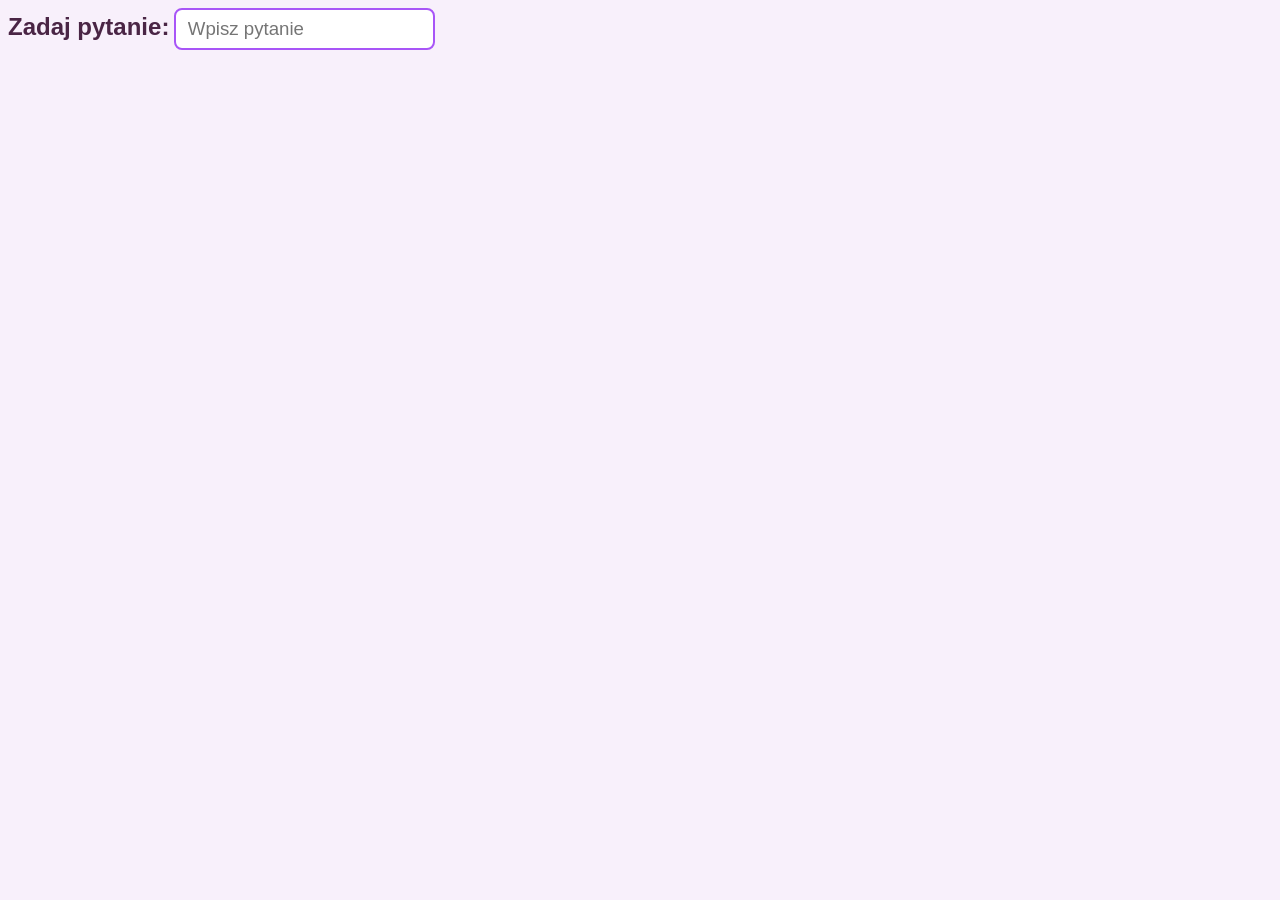
<file: Website_exercises/first_website.html>
<!-- 🇵🇱 Stwórz statyczną stronę z formularzem do zadawania pytań: jedno pole tekstowe, przycisk „Wyślij” i miejsce na
odpowiedź. Na razie bez logiki, tylko czysty HTML. -->

<!DOCTYPE html>
<html lang="pl">
    <head>
        <meta charset="utf-8">
        <title> Moja pierwsza strona</title>
        <link rel="stylesheet" href="first_website_style.css">
    </head>

<form>
    <label for="question">Zadaj pytanie:</label>
    <input type="text" id="question" name="question" placeholder="Wpisz pytanie">
</form>
</file>
<file: Website_exercises/first_website_style.css>
body {
    font-family: "Segoe UI", "Arial", sans-serif;
    font-size: 16px;
    background-color: #f8f0fb;
    color: #4a2545;
}

label {
    font-size: 18pt;
    font-weight: 600;
}

input {
    padding: 8px 12px;
    font-size: 14pt;
    border: 2px solid #a855f7;
    border-radius: 8px;
    outline: none;
}

input:focus {
    box-shadow: 0 0 0 3px rgba(168, 85, 247, 0.3);
}
</file>
